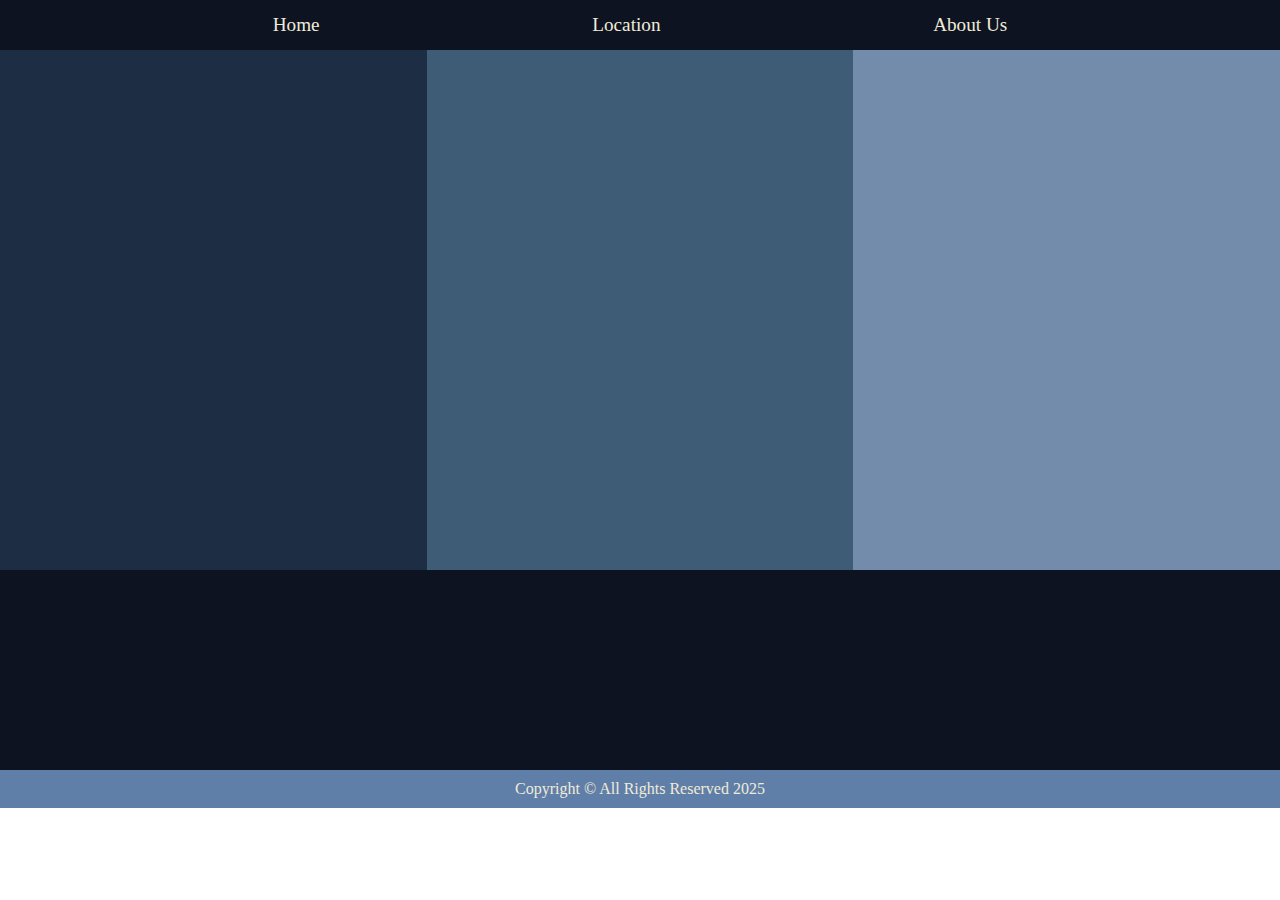
<file: Assignment_1/index.html>
<!DOCTYPE html>
<html lang="en">
<head>
    <meta charset="UTF-8">
    <meta name="viewport" content="width=device-width, initial-scale=1.0">
    <title>HTML & CSS</title>
    <link rel="stylesheet" href="style.css">
</head>
<body>

    <nav class="navbar">
        <a href="#">Home</a>
        <a href="#">Location</a>
        <a href="#">About Us</a>
    </nav>

    <div class="colBoxContainer">
        <div class="box1"></div>
        <div class="box2"></div>
        <div class="box3"></div>
    </div>

    <div class="rowBoxContainer">
        <div class="box4"></div>
    </div>

    <footer>
        <p>Copyright &copy; All Rights Reserved 2025</p>
    </footer>

</body>
</html>
</file>
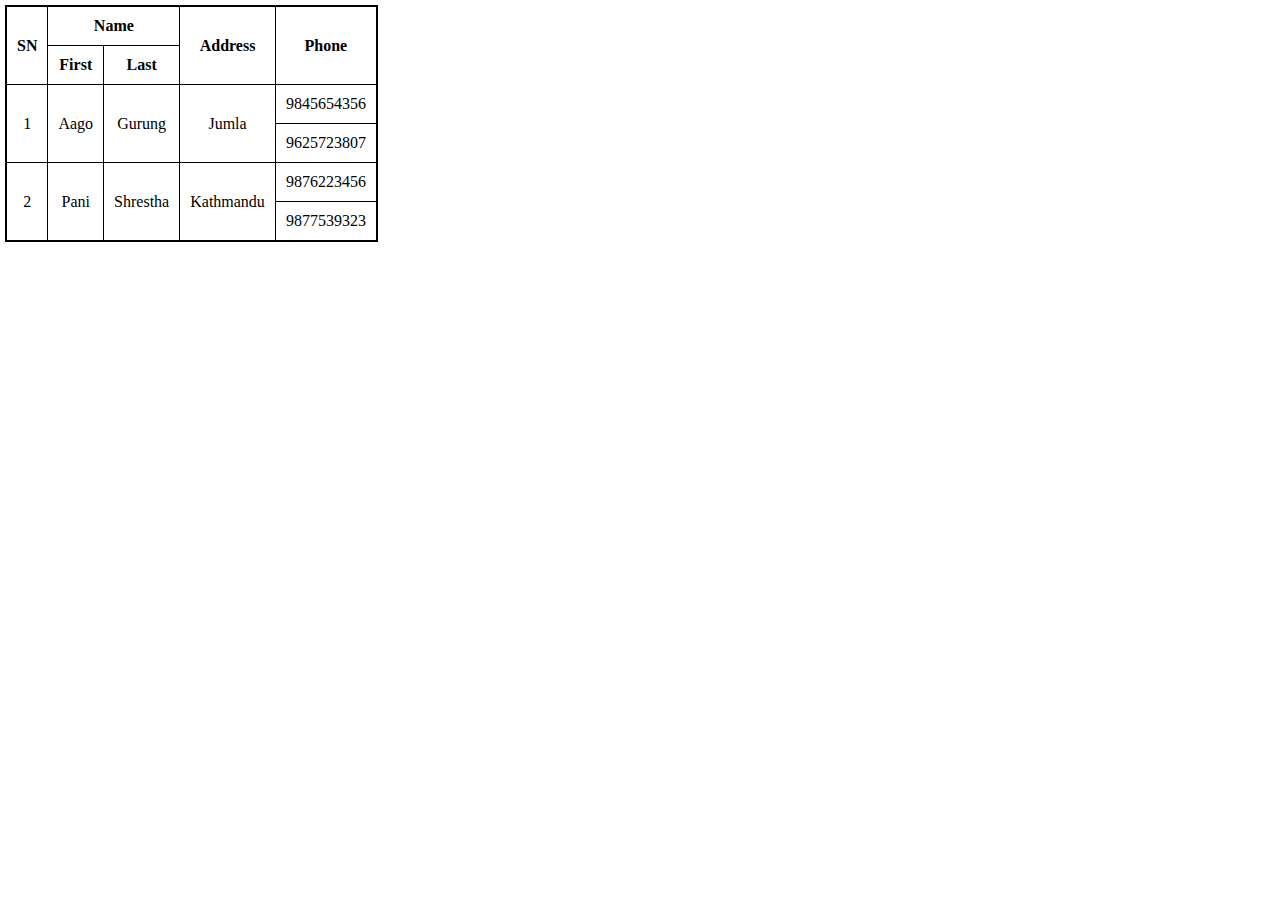
<file: Assignment_2/index.html>
<!DOCTYPE html>
<html lang="en">
  <head>
    <meta charset="UTF-8" />
    <meta name="viewport" content="width=device-width, initial-scale=1.0" />
    <title>Document</title>
    <link rel="stylesheet" href="style.css" />
  </head>
  <body>
    <table border="1">
      <tr>
        <th rowspan="2">SN</th>
        <th colspan="2">Name</th>
        <th rowspan="2">Address</th>
        <th rowspan="2">Phone</th>
      </tr>
      <tr>
        <th>First</th>
        <th>Last</th>
      </tr>
      <tr>
        <td rowspan="2">1</td>
        <td rowspan="2">Aago</td>
        <td rowspan="2">Gurung</td>
        <td rowspan="2">Jumla</td>
        <td>9845654356</td>
      </tr>
      <tr>
        <td>9625723807</td>
      </tr>
      <tr>
        <td rowspan="2">2</td>
        <td rowspan="2">Pani</td>
        <td rowspan="2">Shrestha</td>
        <td rowspan="2">Kathmandu</td>
        <td>9876223456</td>
      </tr>
      <tr>
        <td>9877539323</td>
      </tr>
    </table>
  </body>
</html>
</file>
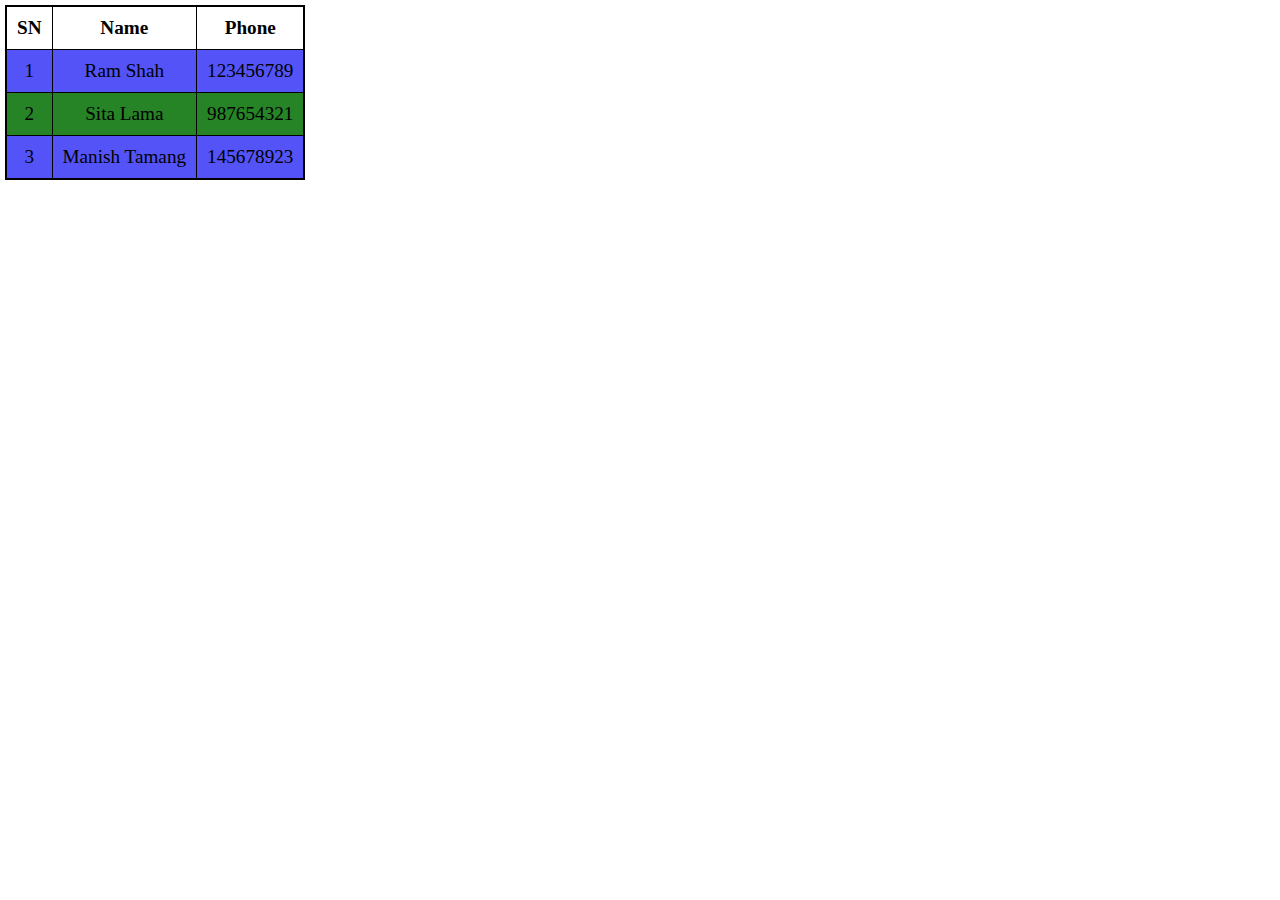
<file: Assignment_3/index.html>
<!DOCTYPE html>
<html lang="en">
  <head>
    <meta charset="UTF-8" />
    <meta name="viewport" content="width=device-width, initial-scale=1.0" />
    <title>Assignment 3</title>
    <link rel="stylesheet" href="style.css" />
  </head>
  <body>
    <table>
      <thead>
        <tr>
          <th>SN</th>
          <th>Name</th>
          <th>Phone</th>
        </tr>
      </thead>
      <tbody>
        <tr>
          <td>1</td>
          <td>Ram Shah</td>
          <td>123456789</td>
        </tr>
        <tr>
          <td>2</td>
          <td>Sita Lama</td>
          <td>987654321</td>
        </tr>
        <tr>
          <td>3</td>
          <td>Manish Tamang</td>
          <td>145678923</td>
        </tr>
      </tbody>
    </table>
  </body>
</html>
</file>
<file: Assignment_1/style.css>
*{
    margin:0;
    padding:0;
}

.navbar{
    background-color:#0D1321;
    height:50px;
    display:flex;
    justify-content: space-evenly;
    align-items: center;
}

.navbar a{
    text-decoration: none;
    color:#F0EBD8;
    font-size:larger;
}

.colBoxContainer{
    display:flex;
    justify-content: center;
}

.box1,.box2,.box3{
    width:500px;
    height:520px;
}

.box1{
    background-color:#1D2D44;
}

.box2{
    background-color:#3E5C76;
}

.box3{
    background-color:#748CAB;
}

.rowBoxContainer{
    display:flex;
    justify-content: center;
}

.box4{
    background-color:#0D1321;
    height:200px;
    width:100%;
}

footer{
    background-color:#5f7fa8;
    text-align: center;
}

footer p{
    color:#F0EBD8;
    padding:10px;
}
</file>
<file: Assignment_2/style.css>
*{
    margin:0;
    padding:0;
}
table{
    margin:5px;
    border-collapse: collapse;
    border:2px solid #000;
}
table td,th{
    border:1px solid #000;
    padding:10px;
    text-align:center;
}
</file>
<file: Assignment_3/style.css>
* {
  margin: 0;
  padding: 0;
}
table {
  margin: 5px;
  border-collapse: collapse;
  border: 2px solid #000;
  font-size: larger;
}
table td,
table th {
  border: 1px solid #000;
  padding: 10px;
  text-align: center;
}
tbody tr:nth-child(even) {
  background-color: rgb(38, 131, 38);
}
tbody tr:nth-child(odd) {
  background-color: rgb(83, 83, 248);
}
</file>
